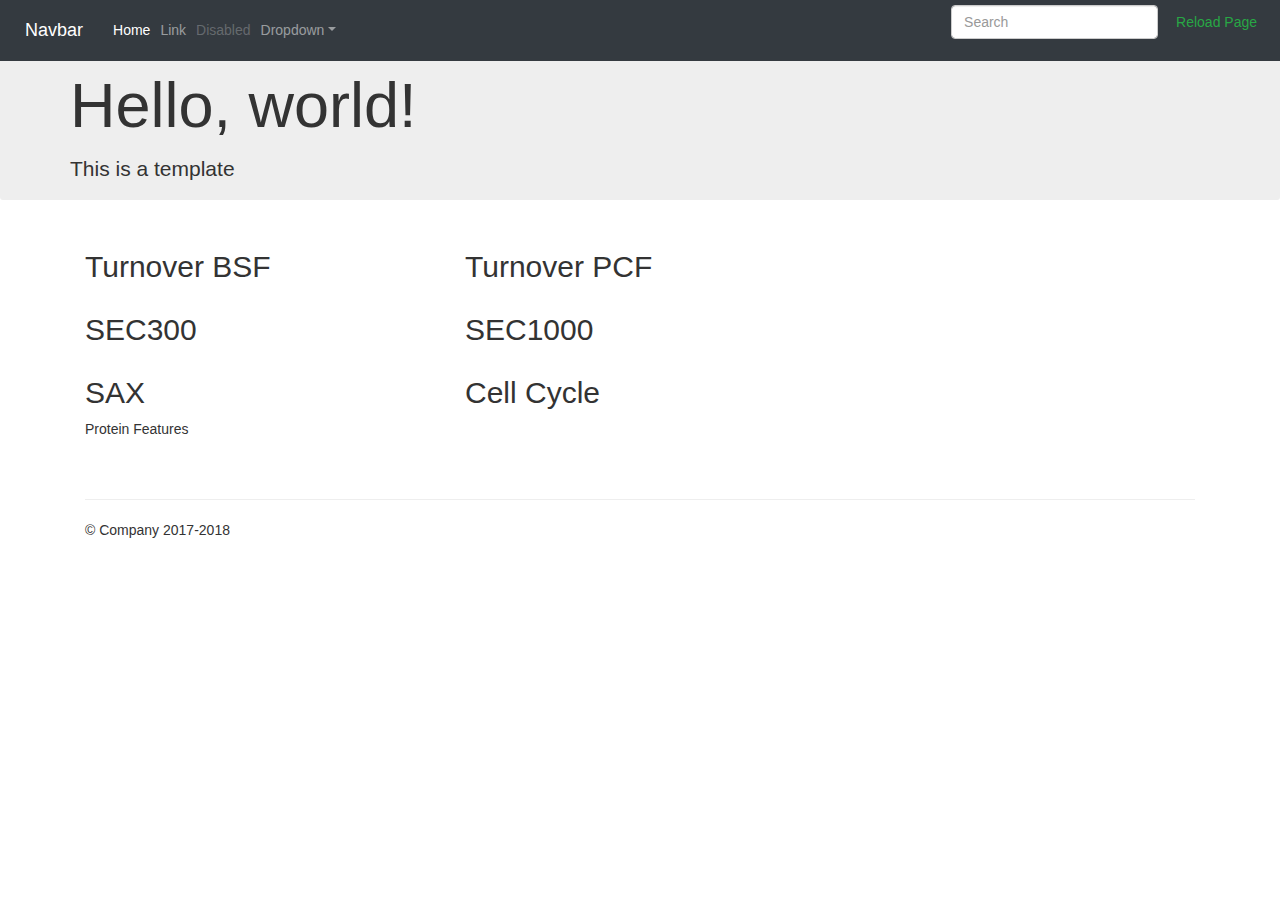
<file: index.html>
<!doctype html>
<html lang="en">
  <head>
    <meta charset="utf-8">
    <meta name="viewport" content="width=device-width, initial-scale=1, shrink-to-fit=no">
    <meta name="description" content="">
    <meta name="author" content="">
     <!-- Bootstrap core CSS -->
    <link rel="stylesheet" href="https://stackpath.bootstrapcdn.com/bootstrap/4.5.2/css/bootstrap.min.css" integrity="sha384-JcKb8q3iqJ61gNV9KGb8thSsNjpSL0n8PARn9HuZOnIxN0hoP+VmmDGMN5t9UJ0Z" crossorigin="anonymous">
    <link rel="stylesheet" href="//cdn.datatables.net/1.10.21/css/jquery.dataTables.min.css">
    <link href="css/c3.css" rel="stylesheet">  
    <link href="css/feature-viewer.min.css" rel="stylesheet">   
    <style>
      .c3-circle._selected_ {
        stroke-width: 3;
      }
      th { font-size: 12px; }
      td { font-size: 11px; }
      .label { font-size: 11px; }
      .paginate_button { font-size: 11px; }






    </style>

    <title>HoloTryp</title>

   
    
    <!-- Custom styles for this template
    <link href="jumbotron.css" rel="stylesheet"> -->
  </head>

  <body>
    <nav class="navbar navbar-expand-md navbar-dark navbar-fixed-top bg-dark">
      <a class="navbar-brand" href="#">Navbar</a>
      <button class="navbar-toggler" type="button" data-toggle="collapse" data-target="#navbarsExampleDefault" aria-controls="navbarsExampleDefault" aria-expanded="false" aria-label="Toggle navigation">
        <span class="navbar-toggler-icon"></span>
      </button>

      <div class="collapse navbar-collapse" id="navbarsExampleDefault">
        <ul class="navbar-nav mr-auto">
          <li class="nav-item active">
            <a class="nav-link" href="#">Home <span class="sr-only">(current)</span></a>
          </li>
          <li class="nav-item">
            <a class="nav-link" href="#">Link</a>
          </li>
          <li class="nav-item">
            <a class="nav-link disabled" href="#">Disabled</a>
          </li>
          <li class="nav-item dropdown">
            <a class="nav-link dropdown-toggle" href="http://example.com" id="dropdown01" data-toggle="dropdown" aria-haspopup="true" aria-expanded="false">Dropdown</a>
            <div class="dropdown-menu" aria-labelledby="dropdown01">
              <a class="dropdown-item" href="#">Action</a>
              <a class="dropdown-item" href="#">Another action</a>
              <a class="dropdown-item" href="#">Something else here</a>
            </div>
          </li>
        </ul>
        <form class="form-inline my-2 my-lg-0 pull-right" >
          <input id = "searchbox" class="form-control mr-sm-2" type="text" placeholder="Search" aria-label="Search">
          <button  class="btn btn-outline-success my-2 my-sm-0" type="submit">Reload Page</button>
        </form>
      </div>
    </nav>

    <main role="main">

      <!-- Main jumbotron for a primary marketing message or call to action -->
      <div class="jumbotron" style="height:200px">
        <div class="container">
          <h1 class="display-3">Hello, world!</h1>
          <p>This is a template</p>
        </div>
      </div>

      <div class="container">
        <!-- Example row of columns -->


        <div class="row">
          <div class="col-md-8">

            <div class="row"> 
              <div class="col-md-6">
                <h2>Turnover BSF</h2>
                <div id="chart1"></div>
              </div>

              <div class="col-md-6">
                <h2>Turnover PCF</h2>
                <div id="chart2"></div>
              </div>
            </div>

            <div class="row"> 
              <div class="col-md-6">
                <h2>SEC300</h2>
                <div id="chart3"></div>
              </div>

              <div class="col-md-6">
                <h2>SEC1000</h2>
                <div id="chart4"></div>
              </div>
            </div>

            <div class="row"> 
              <div class="col-md-6">
                <h2>SAX</h2>
                <div id="chart5"></div>
              </div>

              <div class="col-md-6">
                <h2>Cell Cycle</h2>
                <div id="chart6"></div>
              </div>
            </div>

            <div class="row"> 
              <div class="col-md-12">
                <div>Protein Features</div>
                <br>
                <style>
                  .header-help {visibility:hidden;}
                </style>
                <ul id="list-features" class="list-group" >
                </ul>


              </div>
            </div>



          </div>



          <div class="col-md-4">
            <div class="row" style="position:fixed">
              <div class="col-md-11">
              <table id="table1" class="display"></table>
            </div>
            </div>

          </div>


        </div>
        






        <hr>

      </div> <!-- /container -->

    </main>

    <footer class="container">
      <p>&copy; Company 2017-2018</p>
    </footer>

    <!-- Bootstrap core JavaScript
    ================================================== -->
    <!-- Placed at the end of the document so the pages load faster -->
    <script src="https://code.jquery.com/jquery-3.5.1.min.js"></script>

    <script src="https://cdn.jsdelivr.net/npm/popper.js@1.16.1/dist/umd/popper.min.js" integrity="sha384-9/reFTGAW83EW2RDu2S0VKaIzap3H66lZH81PoYlFhbGU+6BZp6G7niu735Sk7lN" crossorigin="anonymous"></script>

   
    <script src="https://stackpath.bootstrapcdn.com/bootstrap/4.5.2/js/bootstrap.min.js" integrity="sha384-B4gt1jrGC7Jh4AgTPSdUtOBvfO8shuf57BaghqFfPlYxofvL8/KUEfYiJOMMV+rV" crossorigin="anonymous"></script>
    <script src="//cdn.datatables.net/1.10.21/js/jquery.dataTables.min.js"></script>
    <script src="https://d3js.org/d3.v5.js"></script>
    <script src="js/c3.min.js"></script>
    <script src="https://d3js.org/d3-fetch.v1.min.js"></script>
  
 
    <script src="js/myUtils.js"></script>
    <script src="js/charts.js"></script>
    <script src="js/d3v3.js"></script>    
    <script src="js/feature-viewer.js"></script>  
    <script src="js/get_prot.js"></script>  
    
    <script>
      var x_array_300 = range(1, 49, 1, true);
      replaceByIndex(x_array_300,"f8",'1200')
      replaceByIndex(x_array_300,"f14",'660')
      replaceByIndex(x_array_300,"f22",'450')
      replaceByIndex(x_array_300,"f26",'150')
      replaceByIndex(x_array_300,"f32",'70')
      replaceByIndex(x_array_300,"f40",'21')
      replaceByIndex(x_array_300,"f45",'8')
      var x_array_1000 = range(1, 49, 1, true);
      replaceByIndex(x_array_1000,"f31",'1200')
      replaceByIndex(x_array_1000,"f37",'660')
      replaceByIndex(x_array_1000,"f46",'150')

    </script>

    <script>

      var request = $.getJSON( "https://enigmatic-crag-97840.herokuapp.com/dumpProtein/Tb04.24M18.150", function( data ) {
      console.log('ping server', data['description']);
      });

      var file_table = "intable.csv";
      var file_graph = "indata.tsv";
      var dictionary_data ={};

      //console.log(loadProtein('Tb04.24M18.150'));

      Promise.all([d3.tsv(file_table), d3.tsv(file_graph)]).then(function(files) {





        dictionary_data = fromFileToDict(files[1]);
        //just for development
        console.log('dictionary_data', dictionary_data);
        //safe, outputs first 3 elements of first column
        console.log('dictionary_data', dictionary_data[
          Object.keys(dictionary_data)[0]].slice(0, 3) );



        var columns = ['Gene_Id',  'Gene_desc', 'Box'];
        tabulate(files[0], columns, '#table1');
    


        var table = $('#table1').DataTable({
          //dom: "Bfrtip",
          dom: "lrtBp",
          buttons: ['csv'],
          pageLength: 10,
          filter: true,
          lengthMenu: [[-1, 10, 20, 25, 50, 100 ], 
          [ 'Show all', '10 rows', '20 rows', '25 rows', '50 rows', '100 rows' ]],
          scrollY: 250,
          columnDefs: [
                  {"targets": 0 },
                  {"targets": 1 },
                  {"targets": 2,  "searchable": false, "orderable": true,
                  "orderDataType": "dom-checkbox"},
                ],
        
        }
        );
        
        $("#searchbox").keyup(function() {
          table.search(this.value).draw();
        }); 


        //add listener when all roow tables are visible in dom
        $('#table1 tbody').on('click', 'input[type="checkbox"]', function() { 
          if (this.checked) { 
            console.log($(this).attr("selected_id"), 'cheked');
            var prot_id = $(this).attr("selected_id");
            console.log('prot_id checked', prot_id);
            //add_plot(prot_id, chart_bsf, chart_pcf);
            //add_legend(prot_id, [chart_bsf, chart_pcf] );
            //console.log(this);
            this.value = 'True';
            //console.log('chart1', chart1);
            loadProtein(prot_id);
            if (prot_id in dictionary_data){

              chart1.load({
                          columns: [
                            [prot_id].concat(dictionary_data[prot_id].slice(0,7)),
                            ['x',0,0.5,1,2,4,8,12],
                          ]
              });

              chart2.load({
                          columns: [
                            [prot_id].concat(dictionary_data[prot_id].slice(7,16)),
                            ['x',0,0.25,0.5,1,2,4,8,20,28],
                          ]
              });

              chart3.load({
                          columns: [
                            [prot_id].concat(dictionary_data[prot_id].slice(16,64)),
                            ['x'].concat(x_array_300),
                          ]
              });

              chart4.load({
                          columns: [
                            [prot_id].concat(dictionary_data[prot_id].slice(64,112)),
                            ['x'].concat(x_array_1000),

                          ]
              });

              chart5.load({
                          columns: [
                            [prot_id].concat(dictionary_data[prot_id].slice(112,207)),
                            ['x'].concat(range(1, 95, 1, true)),

                          ]
              });

              chart6.load({
                          columns: [
                            [prot_id].concat(dictionary_data[prot_id].slice(207,216)),
                            ['x',0.5, 3, 5, 6, 7, 8, 9, 10, 11],

                          ]
              });              


              var someIsNotZero = dictionary_data[prot_id].slice(0,7).some(item => item !== 0);
              if (!someIsNotZero){
                chart1.hide([prot_id]);
                console.log('im hiding');
              }             

              var someIsNotZero = dictionary_data[prot_id].slice(7,16).some(item => item !== 0);
              if (!someIsNotZero){
                chart2.hide([prot_id]);
                console.log('im hiding');
              }

              var someIsNotZero = dictionary_data[prot_id].slice(16,64).some(item => item !== 0);
              if (!someIsNotZero){
                chart3.hide([prot_id]);
                console.log('im hiding');
              }

              var someIsNotZero = dictionary_data[prot_id].slice(64,112).some(item => item !== 0);
              if (!someIsNotZero){
                chart4.hide([prot_id]);
                console.log('im hiding');
              }  
              
              var someIsNotZero = dictionary_data[prot_id].slice(112,207).some(item => item !== 0);
              if (!someIsNotZero){
                chart5.hide([prot_id]);
                console.log('im hiding');
              } 

              var someIsNotZero = dictionary_data[prot_id].slice(207,216).some(item => item !== 0);
              if (!someIsNotZero){
                chart6.hide([prot_id]);
                console.log('im hiding');
              } 

            }
            else {
              //alert("Hello! I am not in the dataset");
              //$(this).prop("checked", false);
              console.log('not here');
            };

            



          }
          else {
            //console.log($(this).attr("selected_id"), 'uncheked');
            var prot_id = $(this).attr("selected_id");
            console.log('prot_id unchecked', prot_id);
            //remove_plot(prot_id, chart_bsf, chart_pcf);
            //remove_legend(prot_id);
            this.value = 'False';
            var div_id = 'list-'+prot_id.split('.').join("")+'-';
            $( "#"+div_id ).remove();

            if (prot_id in dictionary_data){
              chart1.unload({ids: [prot_id]});
              chart2.unload({ids: [prot_id]});
              chart3.unload({ids: [prot_id]});
              chart4.unload({ids: [prot_id]});
              chart5.unload({ids: [prot_id]});
              chart6.unload({ids: [prot_id]});
              

            }

          }

          

            
        });

        
        $('#table1 tbody').on('mouseover', 'tr', function () {
          //console.log('mouseover');
          var data = table.row( this ).data();
          //alert( 'You clicked on '+data[0]+'\'s row' );
          console.log('data[0]', data[0]);
          chart1.select([data[0]])
          chart2.select([data[0]])
          chart3.select([data[0]])
          chart4.select([data[0]])
          chart5.select([data[0]])
          chart6.select([data[0]])
          
          var div_id = 'list-'+data[0].split('.').join("")+'-';
          $("#"+div_id).addClass("active");

          //,.c3-target-'+data[0]
          
          //d3.select(jq('c3-chart-line-'+data[0])).style("stroke",'violet').style("stroke-width", '5px');
          //var lines = d3.selectAll(".c3-chart-line").style("opacity", function(d){
          //  return d.value === 100 ? 1 : 0;})

          //console.log());
          //var gene_acc = data['Gene_acc']
          //var selector = '#prot_1_'+gene_acc;
          //d3.select(selector).attr("r", "10").style("stroke",'violet').attr("stroke-width",'10');
          //show_name(selector, 1)
          //AddTooltip('table1', 'Hoover on me will higlight '+gene_acc)
          //$('#image_place img').remove();
          //$('#image_place').prepend('<img class="img-responsive" style="padding-top: 5px" id="theImg" src="figs/'+d.gene_acc+'.png" />')
        } );
        
        $('#table1 tbody').on('mouseout', 'tr', function () {
          //console.log('mouseout');
          var data = table.row( this ).data();
          chart1.unselect([data[0]])
          chart2.unselect([data[0]])
          chart3.unselect([data[0]])
          chart4.unselect([data[0]])
          chart5.unselect([data[0]])
          chart6.unselect([data[0]])
          var div_id = 'list-'+data[0].split('.').join("")+'-';
          $("#"+div_id).removeClass("active");

          //alert( 'You clicked on '+data[0]+'\'s row' );
          //console.log(data);
          //var gene_acc = data['Gene_acc']
          //var selector = '#prot_1_'+gene_acc;
          //d3.select(selector).attr("r", "3").style("stroke",'')
          //var selector = '#prot_2_'+gene_acc;
          //d3.select(selector).attr("r", "3").style("stroke",'');
          //d3.select("#t_1_"+data['Gene_acc']).remove();
          //d3.select("#t_2_"+data['Gene_acc']).remove();
        });
        //console.log('tabe',d3.selectAll('#table1 tbody tr').enter().on('mouseenter', console.log('pippo')))
        //.on('mouseenter', console.log('pippo'))
      });
    


      $('document').ready(function(){
        console.log('ready');
        
      });

    </script>





  </body>

</html>
</file>
<file: css/c3.css>
/*-- Chart --*/
.c3 svg {
  font: 10px sans-serif;
  -webkit-tap-highlight-color: rgba(0, 0, 0, 0);
}

.c3 path, .c3 line {
  fill: none;
  stroke: #000;
}

.c3 text {
  -webkit-user-select: none;
  -moz-user-select: none;
  user-select: none;
}

.c3-legend-item-tile,
.c3-xgrid-focus,
.c3-ygrid,
.c3-event-rect,
.c3-bars path {
  shape-rendering: crispEdges;
}

.c3-chart-arc path {
  stroke: #fff;
}

.c3-chart-arc rect {
  stroke: white;
  stroke-width: 1;
}

.c3-chart-arc text {
  fill: #fff;
  font-size: 13px;
}

/*-- Axis --*/
/*-- Grid --*/
.c3-grid line {
  stroke: #aaa;
}

.c3-grid text {
  fill: #aaa;
}

.c3-xgrid, .c3-ygrid {
  stroke-dasharray: 3 3;
}

/*-- Text on Chart --*/
.c3-text.c3-empty {
  fill: #808080;
  font-size: 2em;
}

/*-- Line --*/
.c3-line {
  stroke-width: 1px;
}

/*-- Point --*/
.c3-circle {
  fill: currentColor;
}

.c3-circle._expanded_ {
  stroke-width: 1px;
  stroke: white;
}

.c3-selected-circle {
  fill: white;
  stroke-width: 2px;
}

/*-- Bar --*/
.c3-bar {
  stroke-width: 0;
}

.c3-bar._expanded_ {
  fill-opacity: 1;
  fill-opacity: 0.75;
}

/*-- Focus --*/
.c3-target.c3-focused {
  opacity: 1;
}

.c3-target.c3-focused path.c3-line, .c3-target.c3-focused path.c3-step {
  stroke-width: 2px;
}

.c3-target.c3-defocused {
  opacity: 0.3 !important;
}

/*-- Region --*/
.c3-region {
  fill: steelblue;
  fill-opacity: 0.1;
}
.c3-region text {
  fill-opacity: 1;
}

/*-- Brush --*/
.c3-brush .extent {
  fill-opacity: 0.1;
}

/*-- Select - Drag --*/
/*-- Legend --*/
.c3-legend-item {
  font-size: 12px;
}

.c3-legend-item-hidden {
  opacity: 0.15;
}

.c3-legend-background {
  opacity: 0.75;
  fill: white;
  stroke: lightgray;
  stroke-width: 1;
}

/*-- Title --*/
.c3-title {
  font: 14px sans-serif;
}

/*-- Tooltip --*/
.c3-tooltip-container {
  z-index: 10;
}

.c3-tooltip {
  border-collapse: collapse;
  border-spacing: 0;
  background-color: #fff;
  empty-cells: show;
  -webkit-box-shadow: 7px 7px 12px -9px #777777;
  -moz-box-shadow: 7px 7px 12px -9px #777777;
  box-shadow: 7px 7px 12px -9px #777777;
  opacity: 0.9;
}

.c3-tooltip tr {
  border: 1px solid #CCC;
}

.c3-tooltip th {
  background-color: #aaa;
  font-size: 14px;
  padding: 2px 5px;
  text-align: left;
  color: #FFF;
}

.c3-tooltip td {
  font-size: 13px;
  padding: 3px 6px;
  background-color: #fff;
  border-left: 1px dotted #999;
}

.c3-tooltip td > span {
  display: inline-block;
  width: 10px;
  height: 10px;
  margin-right: 6px;
}

.c3-tooltip .value {
  text-align: right;
}

/*-- Area --*/
.c3-area {
  stroke-width: 0;
  opacity: 0.2;
}

/*-- Arc --*/
.c3-chart-arcs-title {
  dominant-baseline: middle;
  font-size: 1.3em;
}

.c3-chart-arcs .c3-chart-arcs-background {
  fill: #e0e0e0;
  stroke: #FFF;
}

.c3-chart-arcs .c3-chart-arcs-gauge-unit {
  fill: #000;
  font-size: 16px;
}

.c3-chart-arcs .c3-chart-arcs-gauge-max {
  fill: #777;
}

.c3-chart-arcs .c3-chart-arcs-gauge-min {
  fill: #777;
}

.c3-chart-arc .c3-gauge-value {
  fill: #000;
  /*  font-size: 28px !important;*/
}

.c3-chart-arc.c3-target g path {
  opacity: 1;
}

.c3-chart-arc.c3-target.c3-focused g path {
  opacity: 1;
}

/*-- Zoom --*/
.c3-drag-zoom.enabled {
  pointer-events: all !important;
  visibility: visible;
}

.c3-drag-zoom.disabled {
  pointer-events: none !important;
  visibility: hidden;
}

.c3-drag-zoom .extent {
  fill-opacity: 0.1;
}
</file>
